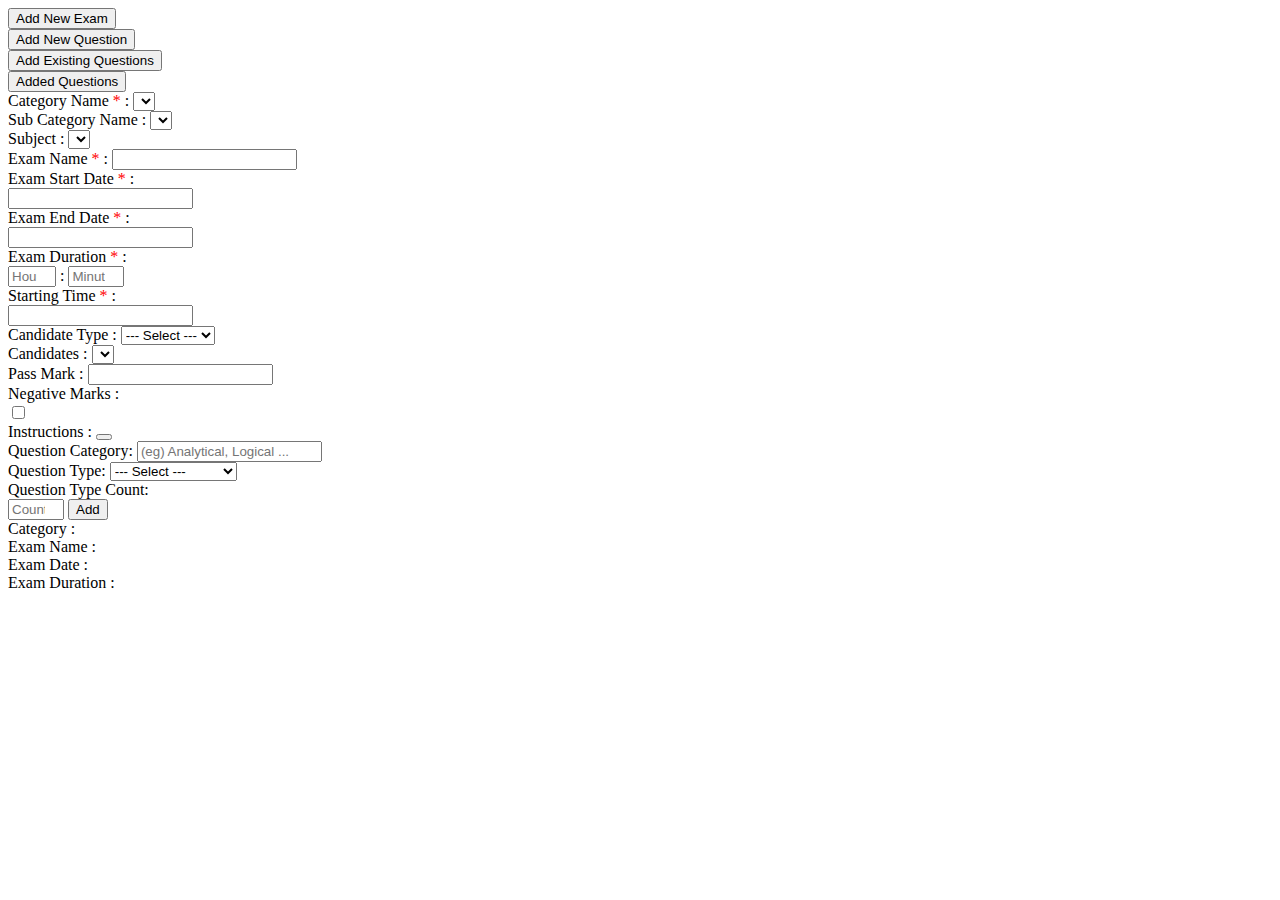
<file: OnlineTestPortal/WebContent/view/addNewExam.html>
<!DOCTYPE html>
<html>
	<body>
		<div class="container-fluid addNewExamSec">
		<div class="alert alert-danger addQuestErrors" style="display:none"></div>
         <div class="row">
            <div class="col-xs-12">
                 <div class="btn-pref btn-group btn-group-justified btn-group-lg" role="group">
                 	<div class="btn-group" role="group">
                       <button type="button" id="newExam" class="btn btn-primary" href="#tab1" data-toggle="tab">
                          <span class="glyphicon glyphicon-plus"></span>
                          <div class="hidden-xs">Add New Exam</div>
                       </button>
                    </div>
                    <div class="btn-group" role="group">
                       <button type="button" id="newQuestion" class="btn btn-default editTabs" href="#tab2" data-toggle="tab">
                          <span class="glyphicon glyphicon-pencil"></span>
                          <div class="hidden-xs">Add New Question</div>
                       </button>
                    </div>
                    <div class="btn-group" role="group">
                       <button type="button" id="existingQuest" class="btn btn-default editTabs" href="#tab3" data-toggle="tab">
                          <span class="glyphicon glyphicon-tags"></span>
                          <div class="hidden-xs">Add Existing Questions</div>
                       </button>
                    </div>
                    <div class="btn-group" role="group">
                       <button type="button" id="addedQuest" class="btn btn-default editTabs" href="#tab4" data-toggle="tab">
                          <span class="glyphicon glyphicon-th-list"></span>
                          <div class="hidden-xs">Added Questions</div>
                       </button>
                    </div>
                 </div>
                 <div class="well">
                    <div class="tab-content">
	                    <div class="tab-pane fade in active" id="tab1">
							<div class="row">
								<div class="col-md-6">
									<label class="col-md-4 col-xs-6" for="newCategory">Category Name <span style="color:red">*</span> : </label>
									<select class="col-md-8 col-xs-6 formFields form-control editMode" id="newCategory">
									 </select>
									 <label class="col-md-8 col-xs-6 viewMode" id="newCateLab"></label>
								 </div>
								 <div class="col-md-6">
									<label class="col-md-4 col-xs-6" for="newSubcategory">Sub Category Name : </label>
									<select class="col-md-8 col-xs-6 formFields form-control editMode" id="newSubcategory">
									 </select>
									 <label class="col-md-8 col-xs-6 viewMode" id="newSubCateLab"></label>
								 </div>
							</div>
							<div class="row">
								<div class="col-md-6">
									<label class="col-md-4 col-xs-6" for="newSubject">Subject : </label>
									<select class="col-md-8 col-xs-6 formFields form-control editMode" id="newSubject">
									 </select>
									 <label class="col-md-8 col-xs-6 viewMode" id="newSubLab"></label>
								</div>
								<div class="col-md-6">
									<label class="col-md-4 col-xs-6" for="newExamName">Exam Name <span style="color:red">*</span> : </label>
									<input type="text" class="formFields col-xs-6 form-control editMode" id="newExamName"/>
									<label class="col-md-8 col-xs-6 viewMode" id="newNameLab"></label>
								</div>
							</div>
							<div class="row">
								<div class="col-md-6">
									<label class="col-md-4 col-xs-6" for="newExamDate">Exam Start Date <span style="color:red">*</span> : </label>
									<div class="input-group dateFields date datepicker editMode"  data-provide="datepicker">
									    <input type="text" class="form-control" id="newExamStartDate">
									        <div class="input-group-addon">
									            <span class="glyphicon glyphicon-th"></span>
									       </div>
									</div>
									<label class="col-md-8 col-xs-6 viewMode" id="newDateLab"></label>
								</div>
								<div class="col-md-6">
									<label class="col-md-4 col-xs-6" for="newExamDate">Exam End Date <span style="color:red">*</span> : </label>
									<div class="input-group dateFields date datepicker editMode" data-provide="datepicker">
									    <input type="text" class="form-control datepicker" id="newExamEndDate">
									    <div class="input-group-addon">
									        <span class="glyphicon glyphicon-th"></span>
									    </div>
									</div>
									<label class="col-md-8 col-xs-6 viewMode" id="newEndDateLab"></label>
								</div>
							</div>
							
							<div class="row">
								<div class="col-md-6">
									<label class="col-md-4 col-xs-6" for="newExamHours">Exam Duration <span style="color:red">*</span> : </label>
									<div class= "editMode">
										<input type="number" class="timeFields form-control" id="newExamHours" placeholder="Hours" min="0" max="4"/>
										<span> : </span>
										<input type="number" class="timeFields form-control" id="newExamMin" placeholder="Minutes" min="0" max="50"/>
									</div>
									<label class="col-md-8 col-xs-6 viewMode" id="newDurationLab"></label>
								</div>
								<div class="col-md-6">
									<label class="col-md-4 col-xs-6" for="newExamHours">Starting Time <span style="color:red">*</span> : </label>
									<div class="input-group dateFields bootstrap-timepicker timepicker editMode">
							            <input type="text" class="form-control input-small" id="examTime">
							            <span class="input-group-addon"><i class="glyphicon glyphicon-time"></i></span>
							        </div>
							        <label class="col-md-8 col-xs-6 viewMode" id="newTimeLab"></label>
			                     </div>
							</div>
							<div class="row">
								<div class="col-md-6">
									<label class="col-md-4 col-xs-6" for="newCandidate">Candidate Type : </label>
									<select class="col-md-8 col-xs-6 formFields form-control editMode" id="newCandidateType">
										<option value=""> --- Select --- </option>
										<option value="instant">Instant</option>
										<option value="available">Available</option>
									 </select>
									 <label class="col-md-8 col-xs-6 viewMode" id="newCandiLab"></label>
								</div>
								<div class="col-md-6">
									<label class="col-md-4 col-xs-6" for="newCandidate">Candidates : </label>
									<select class="col-md-8 col-xs-6 formFields form-control editMode" id="newCandidate">
									 </select>
									 <label class="col-md-8 col-xs-6 viewMode" id="newAvailCandiLab"></label>
								</div>
							</div>
							<div class="row">
								<div class="col-md-6">
									<label class="col-md-4 col-xs-6" for="newPassPercent">Pass Mark : </label>
									<input type="text" class="formFields col-xs-6 form-control editMode" id="newPassPercent"/>
									<label class="col-md-8 col-xs-6 viewMode" id="newPassLab"></label>
								</div>
								<div class="col-md-6">
									<label class="col-md-4 col-xs-6" for="negativeMarks">Negative Marks : </label>
				                     <div class="material-switch editMode">
				                         <input id="negativeMarks" name="negativeMarks" type="checkbox"/>
				                         <label for="negativeMarks" class="label-success"></label>
				                     </div>
				                     <label class="col-md-8 col-xs-6 viewMode" id="newNegativeLab"></label>
								</div>
							</div>
							<div class="row">
								<div class="col-md-6">
									<div class="row col-md-12 col-xs-12">
										<label class="col-md-3 col-xs-3" for="newCandidate">Instructions : </label>
										<button class="btn btn-success btn-xs editMode" id="addNewInst"><span class="glyphicon glyphicon-plus"></span></button>
										<div  id="instSec">
										</div>
									</div>
									<div class="viewMode row col-md-12" id="newInstLab"></div>
								</div>
							</div>
	                    </div>
                       <div class="tab-pane fade in" id="tab2">
                          <form id="newQuestForm">
                          	<div class = "row">
                          		<div class="col-md-4">
		                          	<div class="form-group">
							            <label for="cateQuery">Question Category:</label>
							            <input class="form-control" name="cateQuery" id="cateQuery" placeholder="(eg) Analytical, Logical ..." type="text">              
							        </div>
					        	</div>
					        	<div class="col-md-4">
		                          	<div class="form-group">
							            <label for="questType">Question Type:</label>
							            <select class="form-control" id="questType">
							            <option value="">--- Select ---</option>
							            <option value="single">Single Selection</option>
							            <option value="multiple">Multiple Selection</option>
							            <option value="boolean">True/False</option>
							            <option value="desc">Descriptive</option>
						 				</select>
							        </div>
					        	</div>
					        	<div class="col-md-4">
		                          	<div class="form-group">
							            <label for="newQuestCount">Question Type Count:</label>
							            <div class="row col-md-12">
								            <input type="number" class="questfields form-control" id="newQuestCount" placeholder="Count less than or equal to 10" min="0" max="10"/>
								            <button type="button" id="addQuestTemplates" class="btn btn-primary">Add</button>
							            </div>
							        </div>
					        	</div>
					        </div>
							<div id="questContainer"></div>
                          </form>
                       </div>
                       <div class="tab-pane fade in" id="tab3">
                          <form id="existingQuestForm">
                          </form>
                       </div>
                       <div class="tab-pane fade in" id="tab4">
                          <form id="allQuestForm">
                          	<div class = "row">
                          		<div class="col-md-6">
		                          	<div class="form-group">
							            <label>Category : </label>
							            <label id="cateQueryAll"></label>
							        </div>
					        	</div>
					        	<div class="col-md-6">
		                          	<div class="form-group">
							            <label>Exam Name : </label>
							            <label id="examNameAll"></label>
							        </div>
					        	</div>
					        </div>
					        <div class = "row">
                          		<div class="col-md-6">
		                          	<div class="form-group">
							            <label>Exam Date : </label>
							            <label id="examDateAll"></label>
							        </div>
					        	</div>
					        	<div class="col-md-6">
		                          	<div class="form-group">
							            <label>Exam Duration : </label>
							            <label id="examDurationAll"></label>
							        </div>
					        	</div>
					        </div>
					        <div id="AllQuestContainer"></div>
                          </form>
                       </div>
                    </div>
                 </div>
            </div>
         </div>
		</div>
	</body>
</html>
</file>
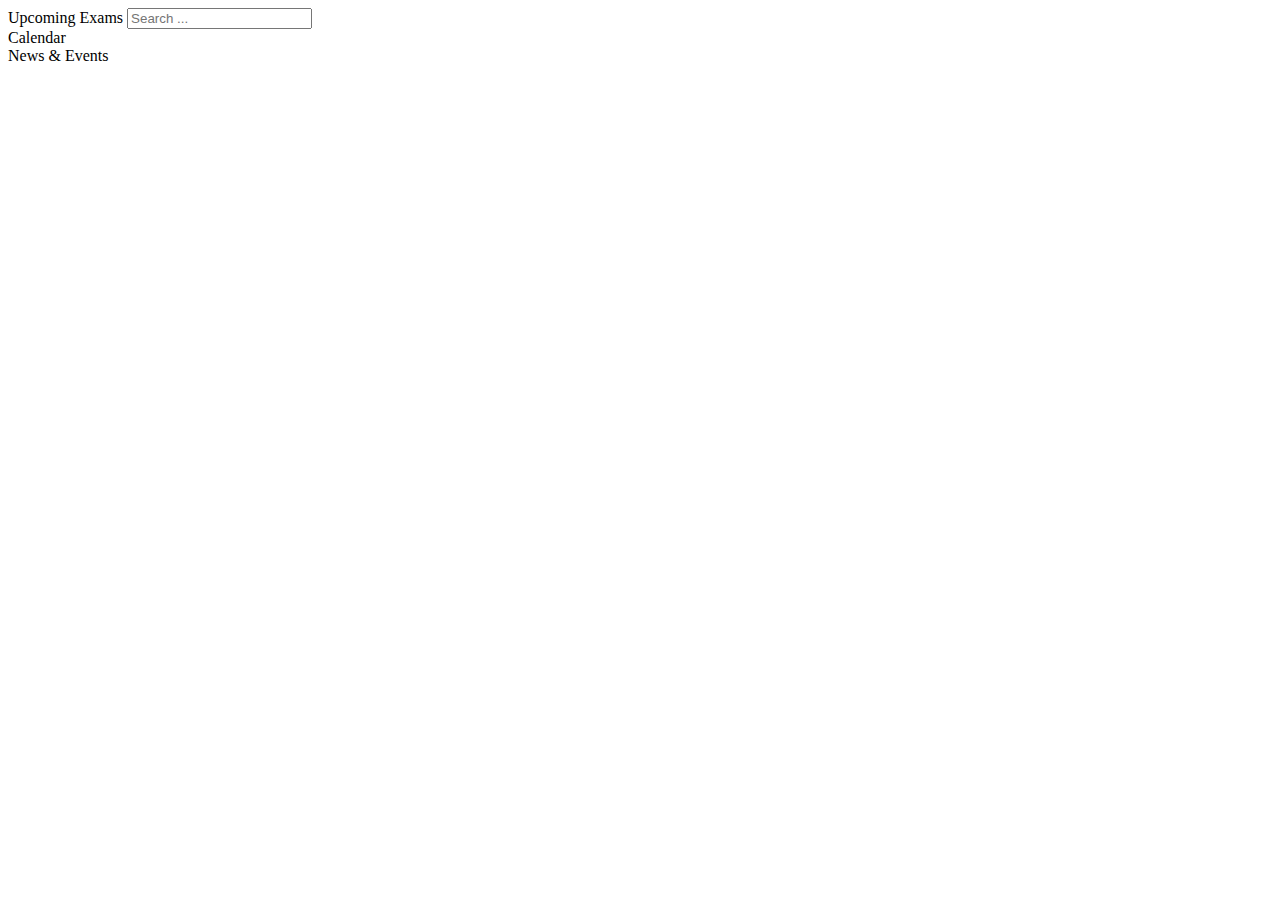
<file: OnlineTestPortal/WebContent/view/adminHome.html>
<!DOCTYPE html>
<html>
<head>
</head>
<body>
    <div class="adminHome">
		<div class="container-fluid">
			<div class="col-md-9 dashboardSec">
				<div class="sectionHeading">
					<span class="glyphicon glyphicon-list"></span> 
					<span> Upcoming Exams</span>
					<input id="searchUpExams" type="text" placeholder="Search ..." class="form-control"/>
				</div>
				<div class="col-md-12" id="ExamUpcoming">
				</div>
			</div>
			<div class="col-md-3">
				<div class="dashboardSec">
					<div class="sectionHeading">
						<span class="glyphicon glyphicon-calendar"></span> 
						<span> Calendar</span>
					</div>
					<div id="calendar"></div>
				</div>
				<div class="newsSec">
					<div class="sectionHeading">
						<span class="glyphicon glyphicon-list-alt"></span> 
						<span> News & Events</span>
					</div>
					<div class="col-md-12 dashboardSec" id="newsSec">
					</div>
				</div>
			</div>
		</div>
    </div>
</body>
</html>
</file>
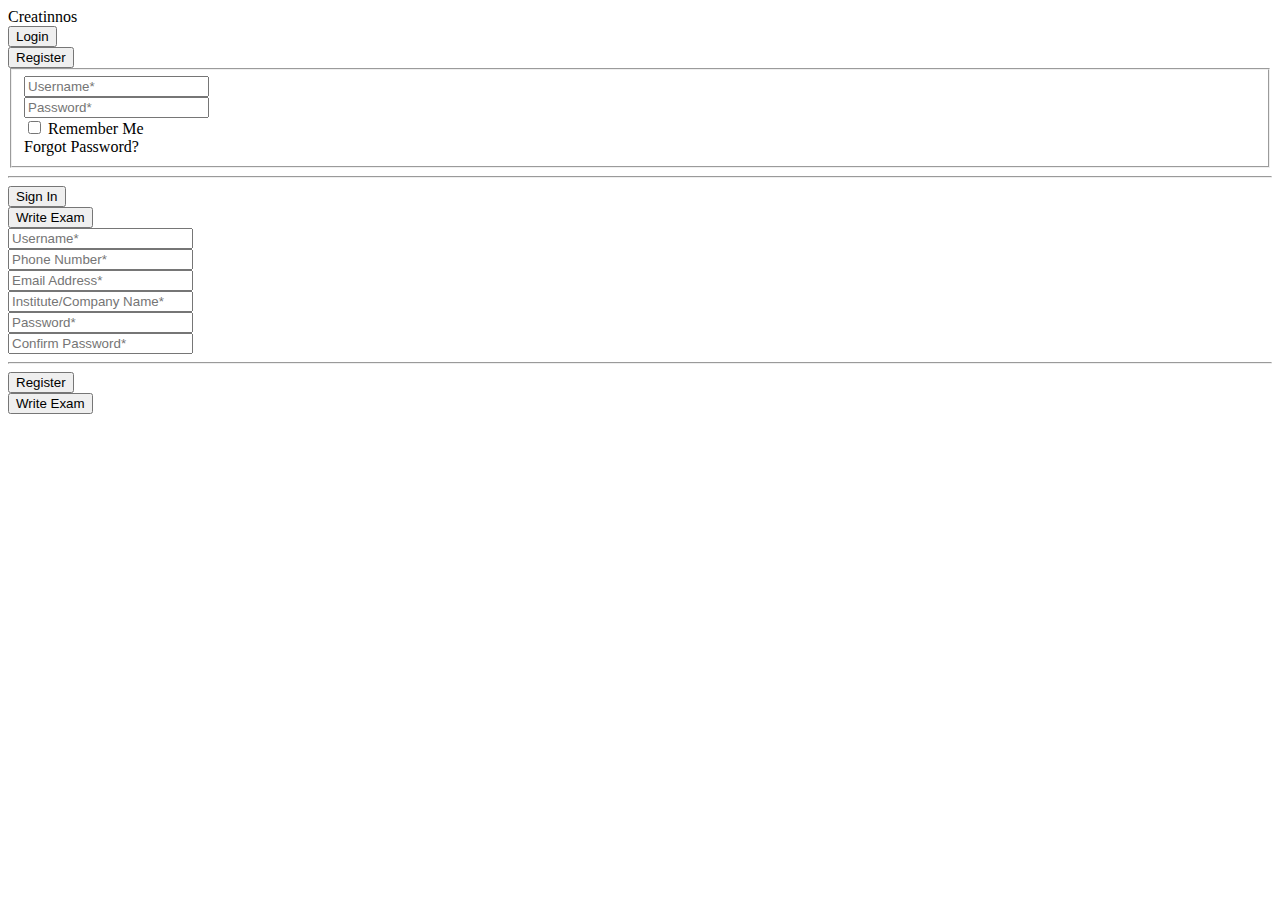
<file: OnlineTestPortal/WebContent/view/login.html>
<!DOCTYPE html>
<html>
   <body>
      <div class="container loginPage">
         <div class="row lForm">
            <div class="col-xs-12 col-sm-8 col-md-6 col-sm-offset-2 col-md-offset-3">
                 <div class="card hovercard">
                    <div class="card-info card-background"> 
                       <span class="card-title">Creatinnos</span>
                    </div>
                 </div>
                 <div class="btn-pref btn-group btn-group-justified btn-group-lg" role="group" aria-label="...">
                    <div class="btn-group" role="group">
                       <button type="button" id="stars" class="btn btn-primary" href="#tab1" data-toggle="tab">
                          <span class="glyphicon glyphicon-user" aria-hidden="true"></span>
                          <div class="hidden-xs">Login</div>
                       </button>
                    </div>
                    <div class="btn-group" role="group">
                       <button type="button" id="favorites" class="btn btn-default" href="#tab2" data-toggle="tab">
                          <span class="glyphicon glyphicon-edit" aria-hidden="true"></span>
                          <div class="hidden-xs">Register</div>
                       </button>
                    </div>
                 </div>
                 <div class="well">
                    <div class="tab-content">
                       <div class="tab-pane fade in active" id="tab1">
                          <form id="loginForm">
                             <fieldset>
                                <div class="form-group">
                                   <input type="text" id="loginUser" class="form-control" placeholder="Username*">
                                </div>
                                <div class="form-group">
                                   <input type="password" id="loginPw" class="form-control" placeholder="Password*">
                                </div>
                                <div id="loginError" class="alert alert-danger" style="display:none;"></div>
                                <div class="checkbox checkbox-success">
		                        <input id="remember" type="checkbox">
		                        <label for="remember">
		                            Remember Me
		                        </label>
		                    	</div>
                                <a id="forgotPW" class="btn btn-link pull-right">Forgot Password?</a>
                             </fieldset>
                          </form>
                          <hr class="colorgraph">
                          <div class="row">
                             <div class="col-xs-6 col-sm-6 col-md-6">
                                <input type="button" id="login" class="btn btn-md btn-success btn-block" value="Sign In">
                             </div>
                             <div class="col-xs-6 col-sm-6 col-md-6">
                                <input type="button" id="writeExam" class="btn btn-md btn-primary btn-block" value="Write Exam">
                             </div>
                          </div>
                       </div>
                       <div class="tab-pane fade in" id="tab2">
                          <form id="registrationForm">
                             <div class="row">
                                <div class="col-xs-12 col-sm-6 col-md-6">
                                   <div class="form-group">
                                      <input type="text" id="regUserName" class="form-control" placeholder="Username*" tabindex="1">
                                   </div>
                                </div>
                                <div class="col-xs-12 col-sm-6 col-md-6">
                                   <div class="form-group">
                                      <input type="text" id="phone_no" class="form-control" placeholder="Phone Number*" tabindex="2">
                                   </div>
                                </div>
                             </div>
                             <div class="form-group">
                                <input type="email" id="email" class="form-control" placeholder="Email Address*" tabindex="3">
                             </div>
                             <div class="form-group">
                                <input type="text" id="company_name" class="form-control" placeholder="Institute/Company Name*" tabindex="4">
                             </div>
                             <div class="row">
                                <div class="col-xs-12 col-sm-6 col-md-6">
                                   <div class="form-group">
                                      <input type="password" id="regPw" class="form-control" placeholder="Password*" tabindex="5">
                                   </div>
                                </div>
                                <div class="col-xs-12 col-sm-6 col-md-6">
                                   <div class="form-group">
                                      <input type="password" id="regPwConfirm" class="form-control" placeholder="Confirm Password*" tabindex="6">
                                   </div>
                                </div>
                             </div>
                             <div id="regError" class="alert alert-danger" style="display:none;"></div>
<!--                              <div class="row"> -->
<!--                                 <div class="col-xs-4 col-sm-3 col-md-3"> -->
<!--                                    <span class="button-checkbox"> -->
<!--                                    <button type="button" class="btn" data-color="info" tabindex="7">I Agree</button> -->
<!--                                    <input type="checkbox" name="t_and_c" id="t_and_c" class="hidden" value="1"> -->
<!--                                    </span> -->
<!--                                 </div> -->
<!--                                 <div class="col-xs-8 col-sm-9 col-md-9"> -->
<!--                                    By clicking <strong class="label label-success">Register</strong>, you agree to the <a href="#" data-toggle="modal" data-target="#t_and_c_m">Terms and Conditions</a> set out by this site. -->
<!--                                 </div> -->
<!--                              </div> -->
                          </form>
                          <hr class="colorgraph">
                          <div class="row">
                             <div class="col-xs-6 col-sm-6 col-md-6">
                                <input type="button" id="register" class="btn btn-md btn-success btn-block" value="Register">
                             </div>
                             <div class="col-xs-6 col-sm-6 col-md-6">
                                <input type="button" id="writeExam" class="btn btn-md btn-primary btn-block" value="Write Exam">
                             </div>
                          </div>
                       </div>
                    </div>
                 </div>
            </div>
         </div>
      </div>
   </body>
</html>
</file>
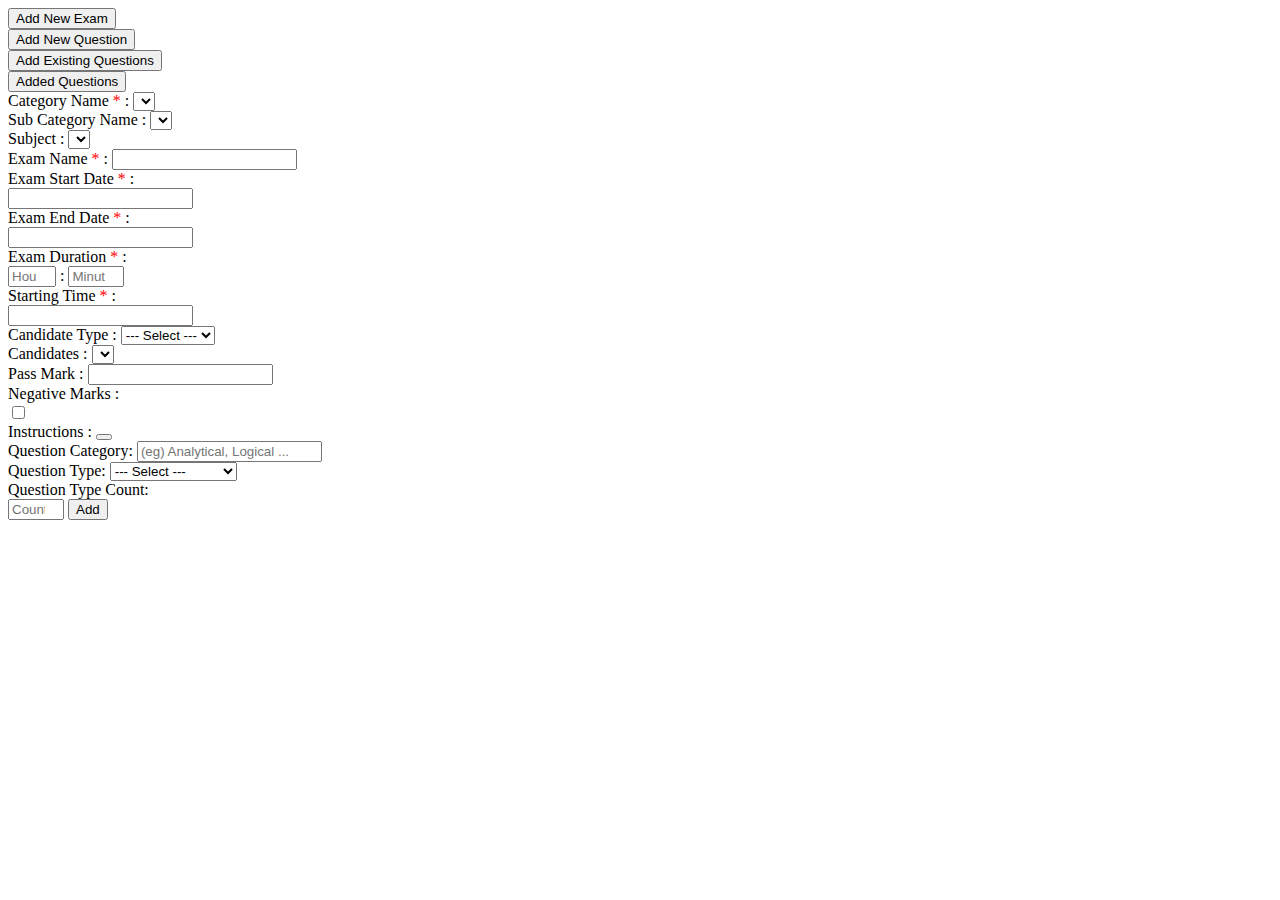
<file: OnlineTestPortal/WebContent/view/questions.html>
<!DOCTYPE html>
<html>
	<body>
		<div class="container-fluid addQuestions">
		<div class="alert alert-danger addQuestErrors" style="display:none"></div>
         <div class="row">
            <div class="col-xs-12">
                 <div class="btn-pref btn-group btn-group-justified btn-group-lg" role="group">
                 	<div class="btn-group" role="group">
                       <button type="button" id="stars" class="btn btn-primary" href="#tab1" data-toggle="tab">
                          <span class="glyphicon glyphicon-plus"></span>
                          <div class="hidden-xs">Add New Exam</div>
                       </button>
                    </div>
                    <div class="btn-group" role="group">
                       <button type="button" id="stars" class="btn btn-primary" href="#tab2" data-toggle="tab">
                          <span class="glyphicon glyphicon-plus"></span>
                          <div class="hidden-xs">Add New Question</div>
                       </button>
                    </div>
                    <div class="btn-group" role="group">
                       <button type="button" id="favorites" class="btn btn-default" href="#tab3" data-toggle="tab">
                          <span class="glyphicon glyphicon-tags"></span>
                          <div class="hidden-xs">Add Existing Questions</div>
                       </button>
                    </div>
                    <div class="btn-group" role="group">
                       <button type="button" id="favorites" class="btn btn-default" href="#tab4" data-toggle="tab">
                          <span class="glyphicon glyphicon-th-list"></span>
                          <div class="hidden-xs">Added Questions</div>
                       </button>
                    </div>
                 </div>
                 <div class="well">
                    <div class="tab-content">
	                    <div class="tab-pane fade in active" id="tab1">
	                    	<div class="col-md-12">
								<div class="alert alert-danger addNewErrors" style="display:none"></div>
									<div class="row">
										<div class="col-md-6">
											<label class="col-md-4 col-xs-6" for="newCategory">Category Name <span style="color:red">*</span> : </label>
											<select class="col-md-8 col-xs-6 formFields form-control editMode" id="newCategory">
											 </select>
											 <label class="col-md-8 col-xs-6 viewMode" id="newCateLab"></label>
										 </div>
										 <div class="col-md-6">
											<label class="col-md-4 col-xs-6" for="newSubcategory">Sub Category Name : </label>
											<select class="col-md-8 col-xs-6 formFields form-control editMode" id="newSubcategory">
											 </select>
											 <label class="col-md-8 col-xs-6 viewMode" id="newSubCateLab"></label>
										 </div>
									</div>
									<div class="row">
										<div class="col-md-6">
											<label class="col-md-4 col-xs-6" for="newSubject">Subject : </label>
											<select class="col-md-8 col-xs-6 formFields form-control editMode" id="newSubject">
											 </select>
											 <label class="col-md-8 col-xs-6 viewMode" id="newSubLab"></label>
										</div>
										<div class="col-md-6">
											<label class="col-md-4 col-xs-6" for="newExamName">Exam Name <span style="color:red">*</span> : </label>
											<input type="text" class="formFields col-xs-6 form-control editMode" id="newExamName"/>
											<label class="col-md-8 col-xs-6 viewMode" id="newNameLab"></label>
										</div>
									</div>
									<div class="row">
										<div class="col-md-6">
											<label class="col-md-4 col-xs-6" for="newExamDate">Exam Start Date <span style="color:red">*</span> : </label>
											<div class="input-group dateFields date datepicker editMode"  data-provide="datepicker">
											    <input type="text" class="form-control" id="newExamStartDate">
											        <div class="input-group-addon">
											            <span class="glyphicon glyphicon-th"></span>
											       </div>
											</div>
											<label class="col-md-8 col-xs-6 viewMode" id="newDateLab"></label>
										</div>
										<div class="col-md-6">
											<label class="col-md-4 col-xs-6" for="newExamDate">Exam End Date <span style="color:red">*</span> : </label>
											<div class="input-group dateFields date datepicker editMode" data-provide="datepicker">
											    <input type="text" class="form-control datepicker" id="newExamEndDate">
											    <div class="input-group-addon">
											        <span class="glyphicon glyphicon-th"></span>
											    </div>
											</div>
											<label class="col-md-8 col-xs-6 viewMode" id="newEndDateLab"></label>
										</div>
									</div>
									
									<div class="row">
										<div class="col-md-6">
											<label class="col-md-4 col-xs-6" for="newExamHours">Exam Duration <span style="color:red">*</span> : </label>
											<div class= "editMode">
												<input type="number" class="timeFields form-control" id="newExamHours" placeholder="Hours" min="0" max="4"/>
												<span> : </span>
												<input type="number" class="timeFields form-control" id="newExamMin" placeholder="Minutes" min="0" max="50"/>
											</div>
											<label class="col-md-8 col-xs-6 viewMode" id="newDurationLab"></label>
										</div>
										<div class="col-md-6">
											<label class="col-md-4 col-xs-6" for="newExamHours">Starting Time <span style="color:red">*</span> : </label>
											<div class="input-group dateFields bootstrap-timepicker timepicker editMode">
									            <input type="text" class="form-control input-small" id="examTime">
									            <span class="input-group-addon"><i class="glyphicon glyphicon-time"></i></span>
									        </div>
									        <label class="col-md-8 col-xs-6 viewMode" id="newTimeLab"></label>
					                     </div>
									</div>
									<div class="row">
										<div class="col-md-6">
											<label class="col-md-4 col-xs-6" for="newCandidate">Candidate Type : </label>
											<select class="col-md-8 col-xs-6 formFields form-control editMode" id="newCandidateType">
												<option value=""> --- Select --- </option>
												<option value="instant">Instant</option>
												<option value="available">Available</option>
											 </select>
											 <label class="col-md-8 col-xs-6 viewMode" id="newCandiLab"></label>
										</div>
										<div class="col-md-6">
											<label class="col-md-4 col-xs-6" for="newCandidate">Candidates : </label>
											<select class="col-md-8 col-xs-6 formFields form-control editMode" id="newCandidate">
											 </select>
											 <label class="col-md-8 col-xs-6 viewMode" id="newAvailCandiLab"></label>
										</div>
									</div>
									<div class="row">
										<div class="col-md-6">
											<label class="col-md-4 col-xs-6" for="newPassPercent">Pass Mark : </label>
											<input type="text" class="formFields col-xs-6 form-control editMode" id="newPassPercent"/>
											<label class="col-md-8 col-xs-6 viewMode" id="newPassLab"></label>
										</div>
										<div class="col-md-6">
											<label class="col-md-4 col-xs-6" for="negativeMarks">Negative Marks : </label>
						                     <div class="material-switch editMode">
						                         <input id="negativeMarks" name="negativeMarks" type="checkbox"/>
						                         <label for="negativeMarks" class="label-success"></label>
						                     </div>
						                     <label class="col-md-8 col-xs-6 viewMode" id="newNegativeLab"></label>
										</div>
									</div>
									<div class="row">
										<div class="col-md-6">
											<div class="row col-md-12 col-xs-12">
												<label class="col-md-3 col-xs-3" for="newCandidate">Instructions : </label>
												<button class="btn btn-success btn-xs editMode" id="addNewInst"><span class="glyphicon glyphicon-plus"></span></button>
												<div  id="instSec">
												</div>
											</div>
											<div class="viewMode row col-md-12" id="newInstLab"></div>
										</div>
									</div>
								</div>
	                    </div>
                       <div class="tab-pane fade in" id="tab2">
                          <form id="newQuestForm">
                          	<div class = "row">
                          		<div class="col-md-4">
		                          	<div class="form-group">
							            <label for="cateQuery">Question Category:</label>
							            <input class="form-control" name="cateQuery" id="cateQuery" placeholder="(eg) Analytical, Logical ..." type="text">              
							        </div>
					        	</div>
					        	<div class="col-md-4">
		                          	<div class="form-group">
							            <label for="questType">Question Type:</label>
							            <select class="form-control" id="questType">
							            <option value="">--- Select ---</option>
							            <option value="single">Single Selection</option>
							            <option value="multiple">Multiple Selection</option>
							            <option value="boolean">True/False</option>
							            <option value="desc">Descriptive</option>
						 				</select>
							        </div>
					        	</div>
					        	<div class="col-md-4">
		                          	<div class="form-group">
							            <label for="newQuestCount">Question Type Count:</label>
							            <div class="row col-md-12">
								            <input type="number" class="questfields form-control" id="newQuestCount" placeholder="Count less than or equal to 10" min="0" max="10"/>
								            <button type="button" id="addQuestTemplates" class="btn btn-primary">Add</button>
							            </div>
							        </div>
					        	</div>
					        </div>
							<div id="questContainer"></div>
                          </form>
                       </div>
                       <div class="tab-pane fade in" id="tab3">
                          <form id="existingQuestForm">
                          </form>
                       </div>
                       <div class="tab-pane fade in" id="tab4">
                          <form id="allQuestForm">
                          </form>
                       </div>
                    </div>
                 </div>
            </div>
         </div>
		</div>
	</body>
</html>
</file>
